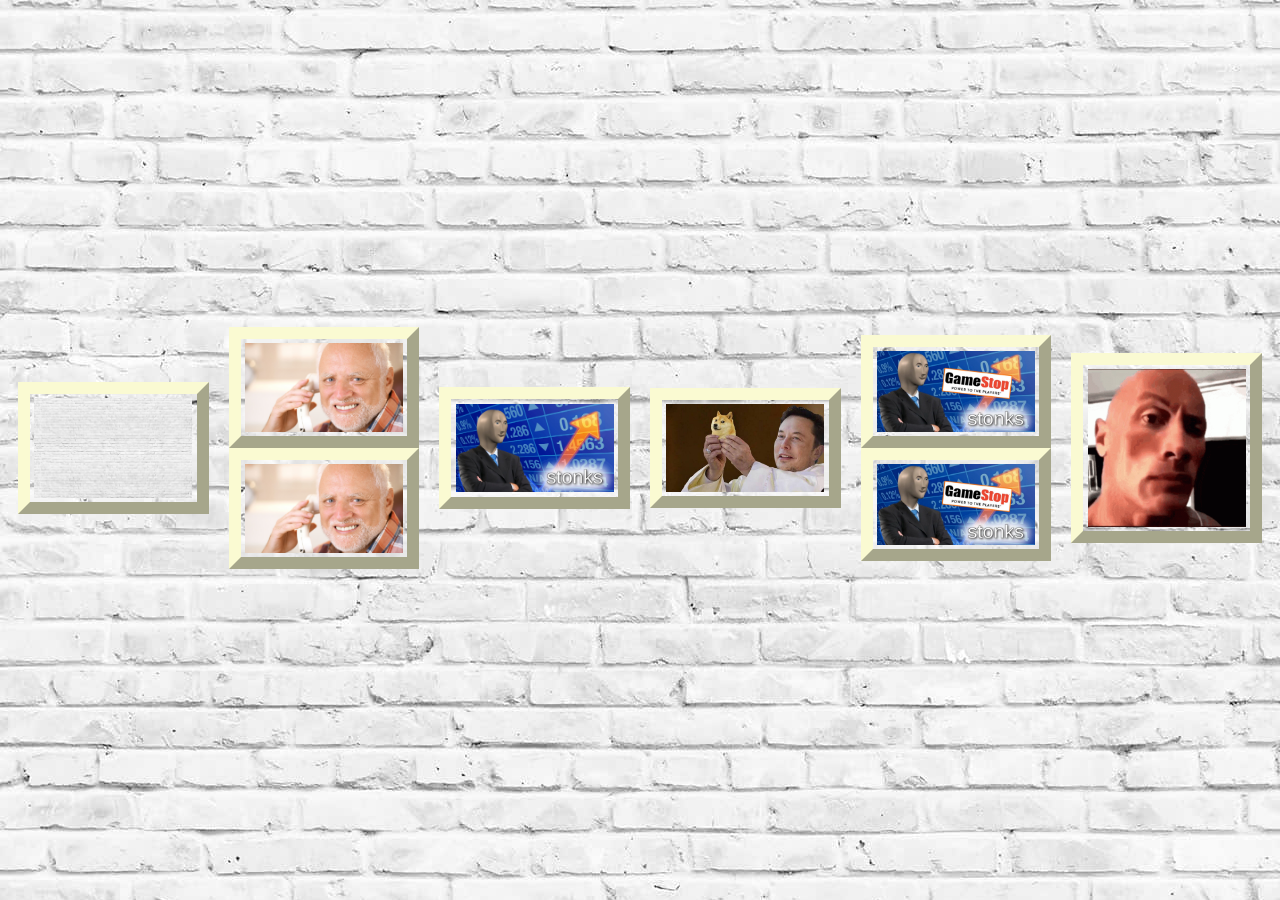
<file: html/gallery.html>
<!DOCTYPE html>
<html lang="en">
  <head>
    <meta charset="utf-8">
    <meta name="viewport" content="width=device-width">
    <title>repl.it</title>
    <link href="../css/gallery.css" rel="stylesheet" type="text/css" />
  </head>
  <body>
      <div id="paintings_area">
          <div class = "row">
              <img src="../images/wall.jpg" class = "small">
          </div>
          <div class = "row">
              <img src="../images/hidethepainharold.jpg" class = "small">
              <img src="../images/hidethepainharold.jpg" class = "small">
          </div>
          <div class = "row">
              <img src="../images/stonks.jpg" class = "small">
          </div>
          <div class = "row">
              <img src="../images/dogecoin-elon-musk-snl-memes.jpg" class = "small">
          </div>
          <div class = "row">
              <img src="../images/stocks-meme.png" class = "small">
              <img src="../images/stocks-meme.png" class = "small">
          </div>
          <div class = "row">
              <img src="../images/rock-one-eyebrow-raised-rock-staring.gif" class = "small">
          </div>
      </div>
  </body>
</html>
</file>
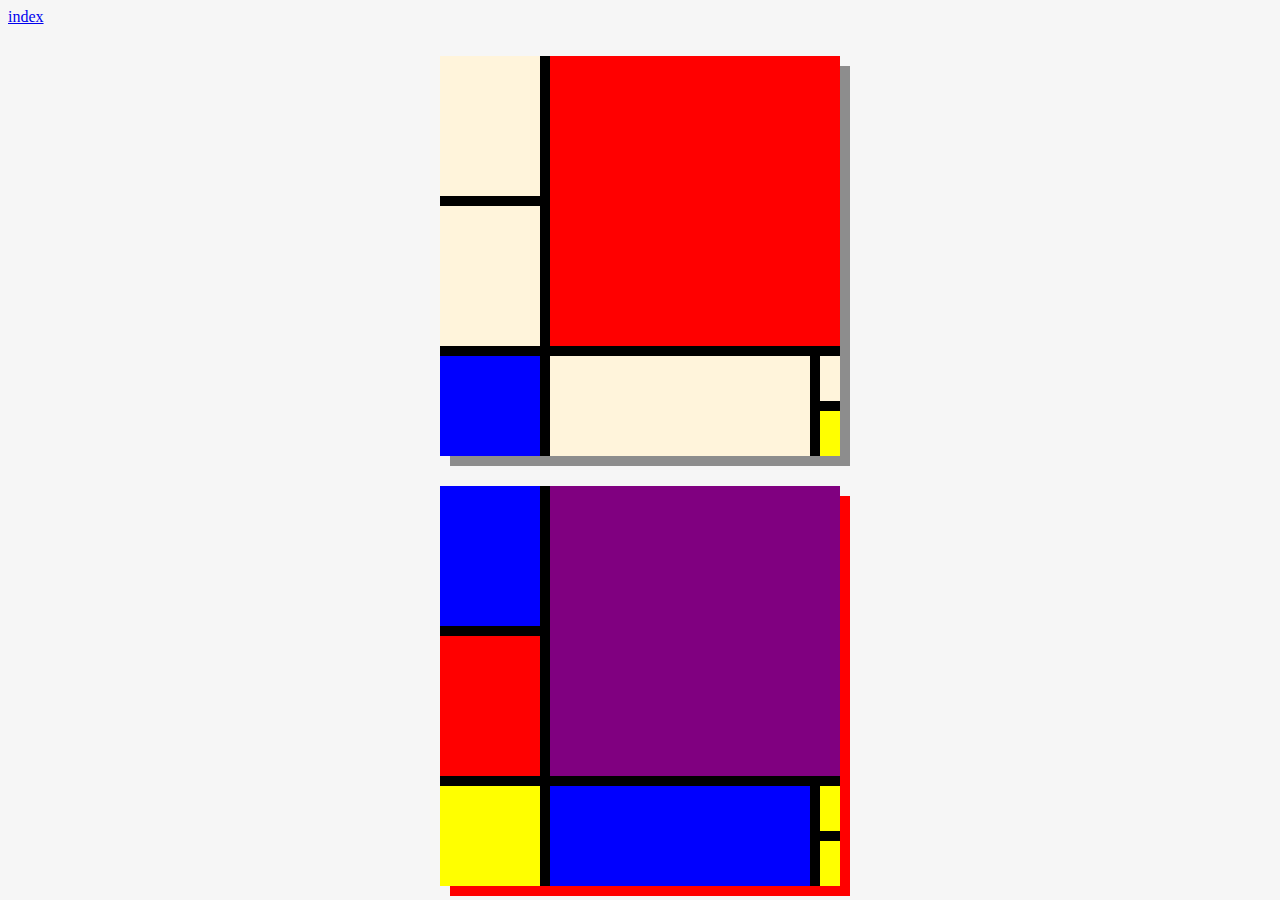
<file: html/mondrian.html>
<!DOCTYPE html>
<html lang="en">
  <head>
    <meta charset="utf-8">
    <meta name="viewport" content="width=device-width">
    <title>repl.it</title>
    <!--<link href="../css/style.css" rel="stylesheet" type="text/css" />-->
    <link href="../css/mondrian.css" rel="stylesheet" type="text/css" />
    <link href="../css/flexing.css" rel="stylesheet" type="text/css" />
    <!--<link href="../css/mondrianflex.css" rel="stylesheet" type="text/css" />-->
  </head>
  <body>
      <a href="../index.html">index</a>
      <div id="painting">
          <div id="toprow">
              <div id="bigbox" class="red right"></div>
              <div id="divider1" class="black right"></div>
              <div id="topleftcolumn" class= "right">
                  <div class="mediumbox"></div>
                  <div id="divider2" class= "black"></div>
                  <div class="mediumbox"></div>
              </div>
          </div>
          <div id="middlerow" class="black"></div>
          <div id="bottomrow">
              <div id="bottomright" class="right">
                  <div id="top"></div>
                  <div id="divider4" class="black"></div>
                  <div id="bottom" class="yellow"></div>
              </div>
              <div id="divider3a" class="right black"></div>
              <div id="bottommiddle" class="right"></div>
              <div id="divider3b" class="right black"></div>
              <div id="bottomleft" class="right blue"></div>
          </div>
      </div>
      <div id="mondrianflex">
          <div id = "toprowflex" class = "green">
              <div id = "leftcolumnflex" class = "red">
                  <div id = "topboxflex" class = "blue"></div>
                  <div id = "topleftdividerflex" class = "black"></div>
                  <div id = "topbottomboxflex"></div>
              </div>
              <div id = "topdividerflex" class = "black"></div>
              <div id = "leftdividerflex"></div>
          </div>
          <div id = "middlerowflex" class = "black"></div>
          <div id = "bottomrowflex" class = "blue">
              <div id = "bottomrowflex1" class = "yellow">
                  <div id = "smallbottom1"></div>
                  <div id = "smalldivider" class = "black"></div>
                  <div id = "smallbottom2"></div>
              </div>
              <div id = "bottomrowdivider1" class = "black"></div>
              <div id = "bottomrowflex2" class = "blue"></div>
              <div id = "bottomrowdivider2" class = "black"></div>
              <div id = "bottomrowcube" class = "yellow"></div>
          </div>

      </div>
  </body>
</html>
<!-- I got help from Robert and my duck-->
</file>
<file: css/gallery.css>
body {
    background-image: url("../images/wall.jpg");
}

#paintings_area{
    height: 30vw;

    /*background-color: red;*/

    margin-top: 20vw;

    display: flex;
    flex-direction: row;
    justify-content: flex-start;
    /* If you have row this affects the row
    Flex-start
    Flex-end
    space-between
    Space-around */
    
    align-items: stretch;
    /* ... if you have row then this affects columns
    flex-start
    flex-end
    center 
    stretch
    baseline */
}

.row{
    flex: 16%;
    display: flex;
    flex-direction: column;
    justify-content: center;
    align-items: center;
}

.small{
    width: 75%;
    padding: 2%;
    border: 1vw outset lightgoldenrodyellow;
    margin: 0px;
}

.green{
   background-color: green;
}

.red{
   background-color: red;
}

.blue{
    background-color: blue;
}

.purple{
    background-color: purple;
}

.turquoise{
    background-color: turquoise;
}

.pink{
    background-color: pink;
}
</file>
<file: css/style.css>
body {
    background-color: coral;
    }
h1 {
  color: green;
}
h2 {
  color: rgb(128, 0, 85);
}
h1, h2, h3 {
  font-family: "Arial", Times, serif;
}
h3 {
  color: rgb(128, 0, 85);
}
li {
  color: rgb(128, 0, 85);
}
p {
  font-family: "Arial", Times, serif;
}
p, h1, h2, h3 {
  font-size: large;
}
p {
  color: green;
}
/* unvisited link */
a:link {
  color: red;
}

/* visited link */
a:visited {
  color: green;
}

/* mouse over link */
a:hover {
  color: hotpink;
}
hr {
    border: 0;
    width: 100%;
    height: 5px;
    color: #f00;
    background-color: #f00;
}
div {
  width: 300px;
  border: 15px solid green;
  padding: 50px;
  margin: 20px;
}
body {
  width: 600px;
  border: 15px solid green;
  padding: 50px;
  margin: 20px;
}
th, td {
    color: aquamarine;
}
/* Cedar helped me with this */
</file>
<file: css/mondrian.css>
body, html {
    background-color: #f6f6f6;
}
#painting {
    background-color: #fff4db;
    width: 400px;
    height: 400px;
    margin-top: 30px;
    margin-left: auto;
    margin-right: auto;
    box-shadow: 10px 10px 0px #8d8d8d;
}
#toprow {
    height: 290px;
}
#bigbox {
    width: 290px;
    height: 290px;
}
.red {
    background-color: red;   
}
.blue {
    background-color: blue; 
}
.yellow {
    background-color: yellow;   
}
.black {
    background-color: black;   
}
.right {
    float: right;
}
.left {
    float: left;
}
#divider1 {
    height: 290px;
    width: 10px;
}
.mediumbox {
    width: 100px;
    height: 140px;
}

#divider2 {
    height: 10px;
    width: 100px;
}
#topleftcolumn {
    height: 290px;
}
#middlerow {
    height: 10px;
    width: 400px;
}
#bottomrow {
    height: 100px;
    width: 400px;
}
#top {
    height: 45px;
    width: 20px;
}
#divider4 {
    height: 10px;
    width: 20px;
}
#bottom {
    height: 45px;
    width: 20px;
}
#divider3a, #divider3b {
    height: 100px;
    width: 10px;
}
#bottommiddle {
    height: 100px;
    width: 260px;
}
#bottomleft {
    height: 100px;
    width: 100px;
}
</file>
<file: css/flexing.css>
#mondrianflex {
    background-color: purple;
    width: 400px;
    height: 400px;
    margin-top: 30px;
    margin-left: auto;
    margin-right: auto;
    box-shadow: 10px 10px 0px red;

    display: flex;
    flex-direction: column;
    justify-content: flex-start;
    /* If you have row this affects the row
    Flex-start
    Flex-end
    space-between
    Space-around */
    
    align-items: stretch;
    /* ... if you have row then this affects columns
    flex-start
    flex-end
    center 
    stretch
    baseline */
}
#toprowflex{
    flex: 72.5%;
    display: flex;
    flex-direction: row;
    justify-content: flex-start;
    align-items: stretch;
}
#middlerowflex{
    flex: 2.5%;

}
#bottomrowflex{
    flex: 25%;
    display: flex;
    flex-direction: row-reverse;
    justify-content: flex-start;
    align-items: stretch;
}
#leftcolumnflex{
    flex: 25%;
    display: flex;
    flex-direction: column;
    justify-content: flex-start;
    align-items: stretch;
}
#leftdividerflex{
    flex: 72.5%;
}
#topdividerflex{
    flex: 2.5%;
}
#topboxflex{
    flex: 48.275862069%;
}
#topleftdividerflex{
    flex: 3.448275862%;
}
#topbottomboxflex{
    flex: 48.275862069%;
}
#bottomrowflex1{
    flex: 5%;
    display: flex;
    flex-direction: column;
    justify-content: flex-start;
    align-items: stretch;
}
#bottomrowdivider1{
    flex: 2.5%;
}
#bottomrowflex2{
    flex: 65%;
}
#bottomrowdivider2{
    flex: 2.5%;
}
#bottomrowcube{
    flex: 25%;
}
#smallbottom1{
    flex: 45%;
}
#smalldivider{
    flex: 10%;
}
#smallbottom2{
    flex: 45%;
}
</file>
<file: css/mondrianflex.css>
#mondrianflex {
    background-color: purple;
    width: 400px;
    height: 400px;
    margin-top: 30px;
    margin-left: auto;
    margin-right: auto;
    box-shadow: 10px 10px 0px red;

    display: flex;
    flex-direction: column;
    justify-content: flex-start;
    /* If you have row this affects the row
    Flex-start
    Flex-end
    space-between
    Space-around */
    
    align-items: stretch;
    /* ... if you have row then this affects columns
    flex-start
    flex-end
    center 
    stretch
    baseline */
}
#toprowflex{
    flex: 72.5%;
    display: flex;
    flex-direction: row;
    justify-content: flex-start;
    align-items: stretch;
}
#middlerowflex{
    flex: 2.5%;

}
#bottomrowflex{
    flex: 25%;
    display: flex;
    flex-direction: row-reverse;
    justify-content: flex-start;
    align-items: stretch;
}
#leftcolumnflex{
    flex: 25%;
    display: flex;
    flex-direction: column;
    justify-content: flex-start;
    align-items: stretch;
}
#leftdividerflex{
    flex: 72.5%;
}
#topdividerflex{
    flex: 2.5%;
}
#topboxflex{
    flex: 48.275862069%;
}
#topleftdividerflex{
    flex: 3.448275862%;
}
#topbottomboxflex{
    flex: 48.275862069%;
}
#bottomrowflex1{
    flex: 5%;
    display: flex;
    flex-direction: column;
    justify-content: flex-start;
    align-items: stretch;
}
#bottomrowdivider1{
    flex: 2.5%;
}
#bottomrowflex2{
    flex: 65%;
}
#bottomrowdivider2{
    flex: 2.5%;
}
#bottomrowcube{
    flex: 25%;
}
#smallbottom1{
    flex: 45%;
}
#smalldivider{
    flex: 10%;
}
#smallbottom2{
    flex: 45%;
}*
</file>
